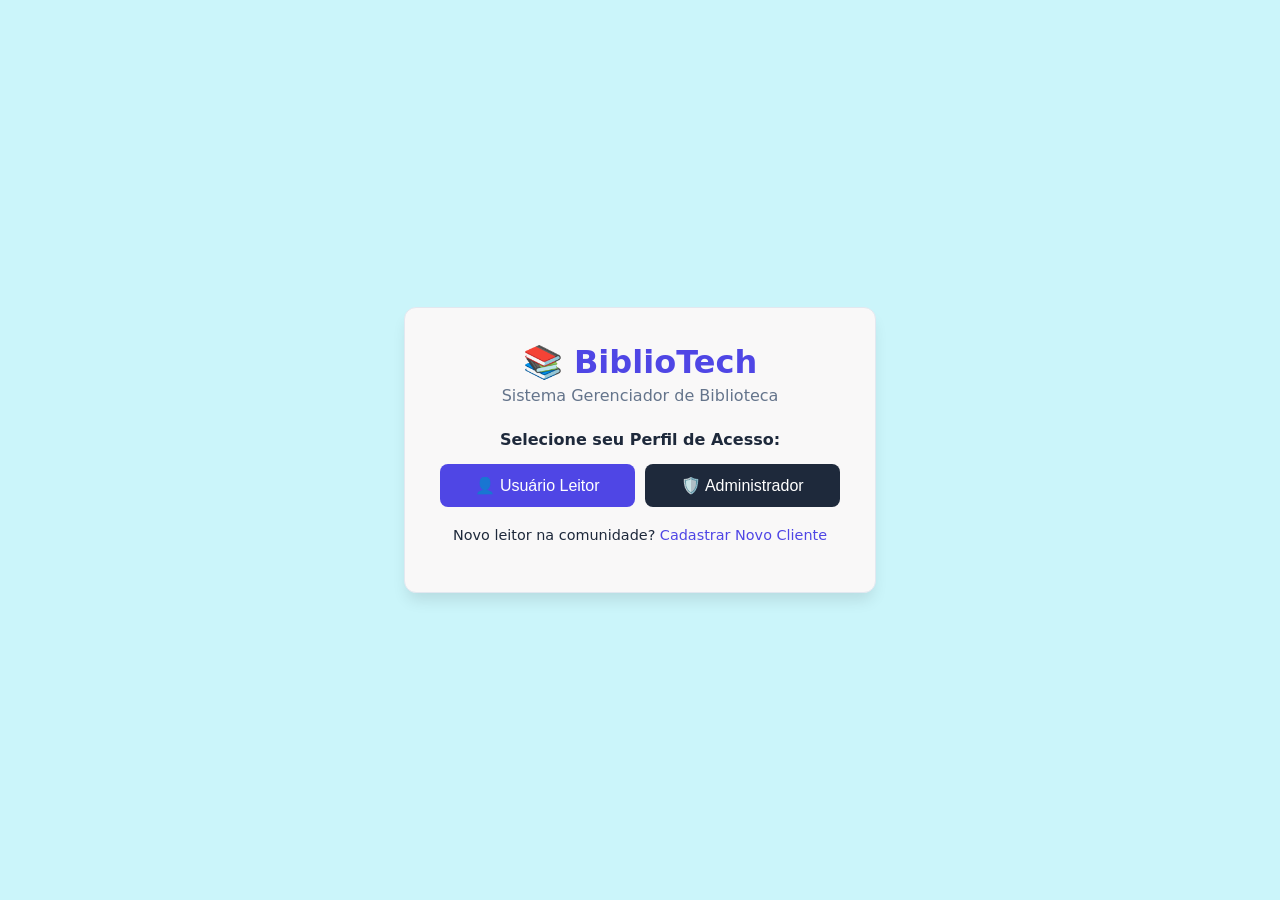
<file: index.html>
<!DOCTYPE html>
<html lang="pt-BR">
<head>
    <meta charset="UTF-8">
    <meta name="viewport" content="width=device-width, initial-scale=1.0">
    <title>BiblioTech - Login</title>
    <link rel="stylesheet" href="style.css">
</head>
<body>
    <main class="auth-container">
        <div class="auth-box">
            <div class="auth-header">
                <h1>📚 BiblioTech</h1>
                <p>Sistema Gerenciador de Biblioteca</p>
            </div>
            
            <div id="selecao-perfil-inicial">
                <label style="text-align: center; display: block; margin-bottom: 15px;">
                    <strong>Selecione seu Perfil de Acesso:</strong>
                </label>
                <div style="display: flex; gap: 10px; margin-bottom: 15px;">
                    <button type="button" id="btn-escolha-usuario" class="btn-primary" style="flex: 1; padding: 12px;">👤 Usuário Leitor</button>
                    <button type="button" id="btn-escolha-admin" class="btn-primary" style="flex: 1; padding: 12px; background-color: var(--dark);">🛡️ Administrador</button>
                </div>
            </div>

            <form id="form-login" class="hidden">
                <label for="select-login"><strong>Selecione o Usuário para Entrar:</strong></label>
                <select id="select-login" required></select>
                <button type="submit" class="btn-primary">Acessar Painel</button>
                <button type="button" class="btn-voltar-perfil" style="background: none; color: #64748b; text-decoration: underline; font-size: 0.85rem;">← Mudar perfil de acesso</button>
            </form>

            <form id="form-login-admin" class="hidden">
                <p style="text-align: center; color: var(--success); font-weight: 500;">Perfil Administrador detectado.</p>
                <button type="submit" class="btn-primary" style="background-color: var(--dark);">Entrar como Administrador</button>
                <button type="button" class="btn-voltar-perfil" style="background: none; color: #64748b; text-decoration: underline; font-size: 0.85rem;">← Mudar perfil de acesso</button>
            </form>

            <div class="auth-footer">
                <p>Novo leitor na comunidade? <a href="cadastro.html">Cadastrar Novo Cliente</a></p>
            </div>
        </div>
    </main>

    <script src="script.js"></script>
</body>
</html>
</file>
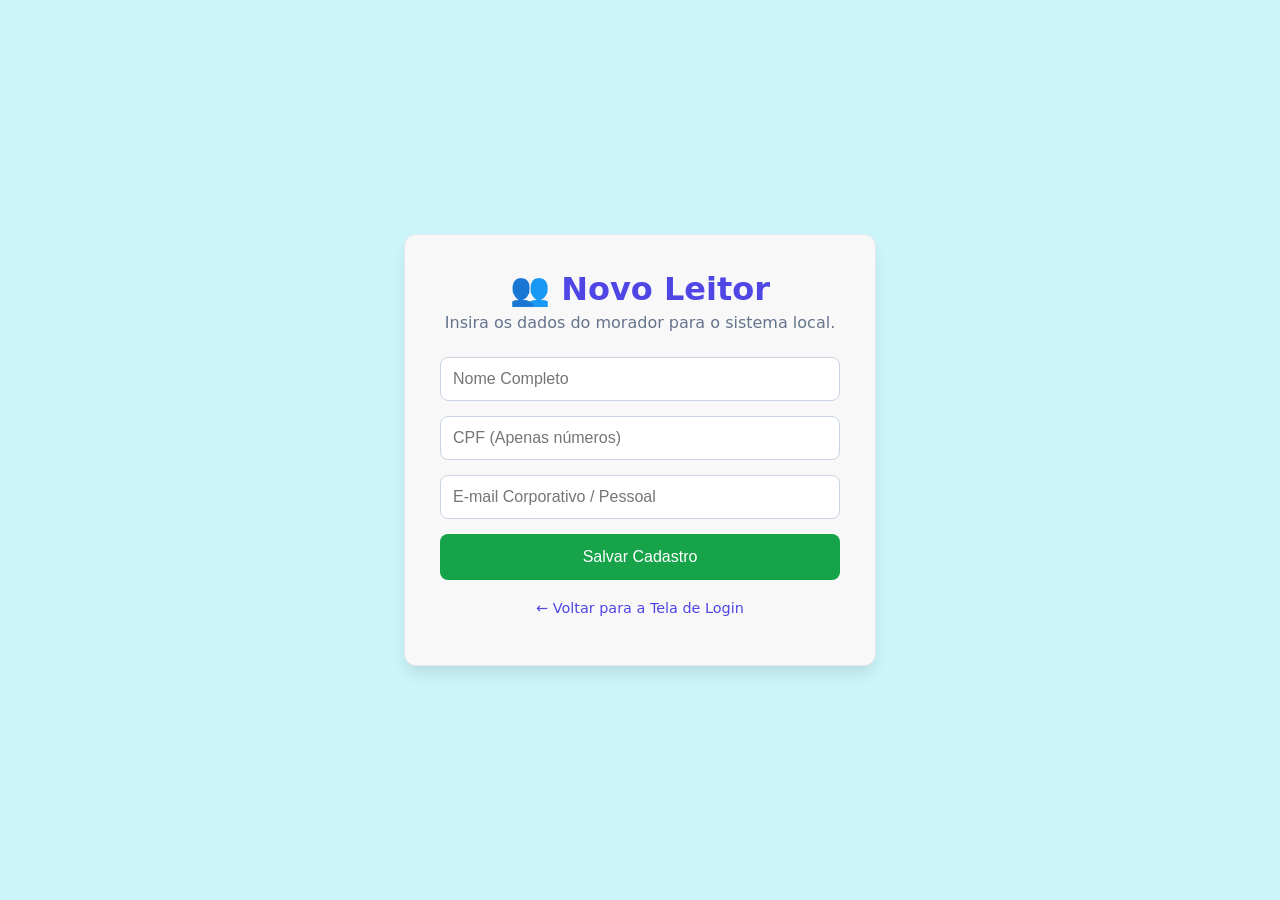
<file: cadastro.html>
<!DOCTYPE html>
<html lang="pt-BR">
<head>
    <meta charset="UTF-8">
    <meta name="viewport" content="width=device-width, initial-scale=1.0">
    <title>BiblioTech - Cadastro de Cliente</title>
    <link rel="stylesheet" href="style.css">
</head>
<body>
    <main class="auth-container">
        <div class="auth-box">
            <div class="auth-header">
                <h1>👥 Novo Leitor</h1>
                <p>Insira os dados do morador para o sistema local.</p>
            </div>

            <form id="form-cadastro">
                <input type="text" id="cad-nome" placeholder="Nome Completo" required>
                <input type="text" id="cad-cpf" placeholder="CPF (Apenas números)" required>
                <input type="email" id="cad-email" placeholder="E-mail Corporativo / Pessoal" required>
                
                <button type="submit" class="btn-success">Salvar Cadastro</button>
            </form>

            <div class="auth-footer">
                <p><a href="index.html">← Voltar para a Tela de Login</a></p>
            </div>
        </div>
    </main>

    <script src="script.js"></script>
</body>
</html>
</file>
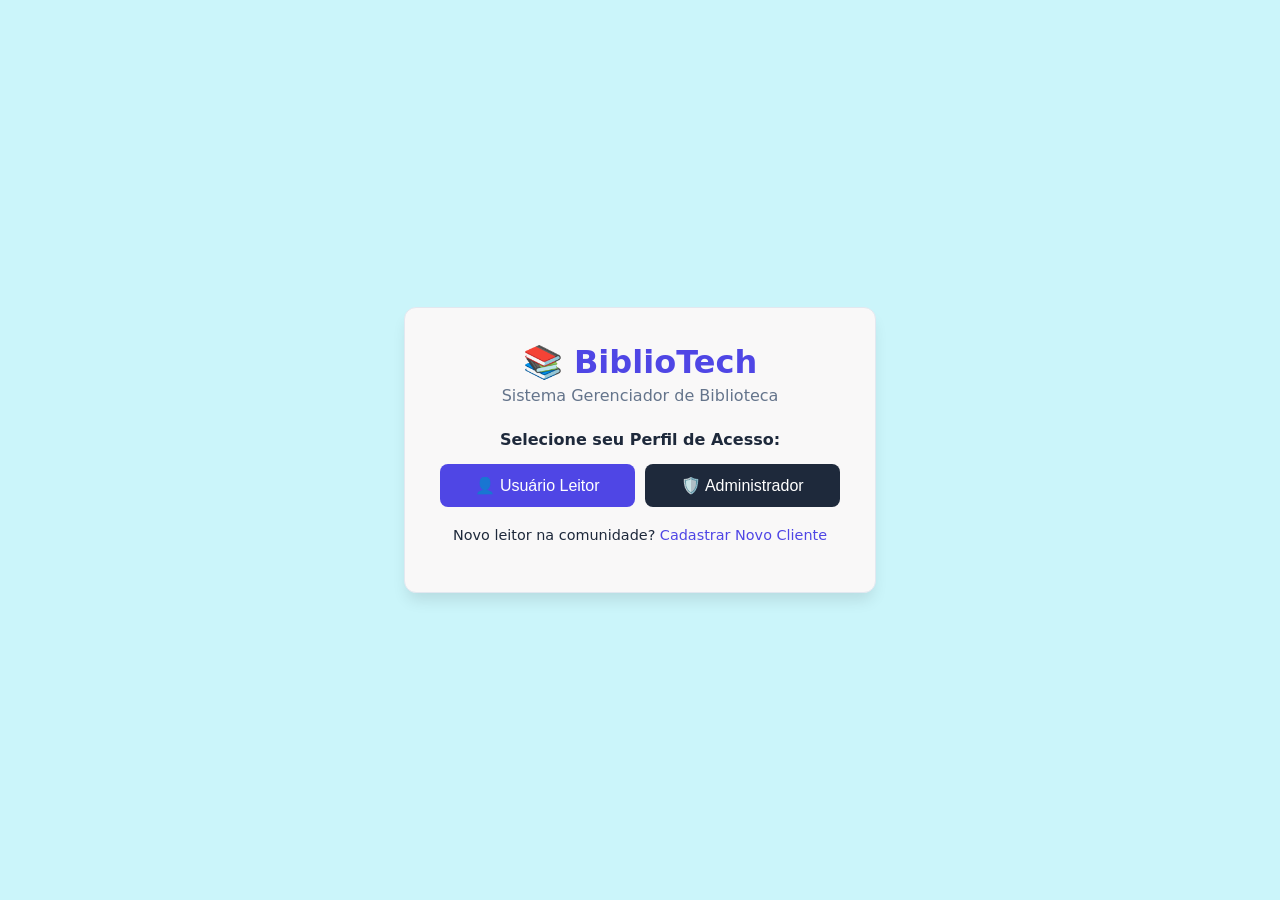
<file: painel.html>
<!DOCTYPE html>
<html lang="pt-BR">
<head>
    <meta charset="UTF-8">
    <meta name="viewport" content="width=device-width, initial-scale=1.0">
    <title>BiblioTech - Painel de Controle</title>
    <link rel="stylesheet" href="style.css">
</head>
<body>
    <nav>
        <div class="nav-content">
            <span class="logo">📚 BiblioTech </span>
            <div class="nav-links">
                <span class="user-badge">Operador: <strong id="usuario-logado-nome">...</strong></span>
                <button id="btn-logout" class="btn-danger-sm">Desconectar</button>
            </div>
        </div>
    </nav>

    <main class="container">
        
        <div id="visao-usuario" class="hidden">
            <div class="busca-emprestimo-grid">
                <section class="panel">
                    <h3>🔍 Buscar Livro na Nuvem</h3>
                    <div class="busca-group">
                        <input type="text" id="input-busca" placeholder="Digite o título do livro (Ex: Hobbit, Harry Potter)...">
                        <button id="btn-buscar" class="btn-primary">Pesquisar</button>
                    </div>
                    
                    <div id="loading" class="hidden">Consultando Open Library API...</div>
                    <div id="resultado-busca"></div>
                </section>

                <section class="panel checkout-box">
                    <div>
                        <h3>✅ Finalizar Empréstimo</h3>
                        <p><strong>Destinatário da Retirada:</strong> <span id="checkout-cliente-nome">...</span></p>
                        
                        <div id="livro-selecionado-status" class="status-vazio">
                            <p>Nenhum livro selecionado para esta conta ainda.</p>
                        </div>
                    </div>

                    <button id="btn-finalizar-emprestimo" class="btn-success action-btn" disabled>
                        Confirmar Empréstimo (10 Dias)
                    </button>
                </section>
            </div>

            <section class="panel listagem-emprestimos">
                <h3>📋 Meus Livros em Circulação (Empréstimos Ativos)</h3>
                <hr>
                <div id="grid-emprestimos" class="grid-cards"></div>
            </section>
        </div>

        <div id="painel-admin" class="hidden">
            <section class="panel" style="border-top: 5px solid var(--primary);">
                <div style="margin-bottom: 20px;">
                    <h2 style="margin: 0; color: var(--dark);">🛡️ Painel de Controle do Administrador</h2>
                    <p style="margin: 5px 0 0 0; color: #64748b;">Monitoramento em tempo real de livros alugados no LocalStorage.</p>
                </div>
                <hr style="opacity: 0.3;">
                
                <div id="grid-admin-cards" class="grid-cards" style="margin-top: 20px;"></div>
            </section>
        </div>

    </main>

    <script src="script.js"></script>
</body>
</html>
</file>
<file: style.css>
:root {
    --primary: #4f46e5;
    --primary-hover: #4338ca;
    --success: #16a34a;
    --danger: #dc2626;
    --dark: #1e293b;
    --light: #f8fafc;
    --border: #cbd5e1;
}

body {
    font-family: 'Segoe UI', system-ui, sans-serif;
    background-color: #cbf5fa;
    color: var(--dark);
    margin: 0;
    padding: 0;
}

.container {
    max-width: 1200px;
    margin: 25px auto;
    padding: 0 15px;
}

.hidden { display: none !important; }

/* --- SEÇÃO DE LOGIN & CADASTRO (ESTILO CENTRALIZADO) --- */
.auth-container {
    display: flex;
    justify-content: center;
    align-items: center;
    min-height: 100vh;
}
.auth-box {
    background: rgb(249, 248, 248);
    padding: 35px;
    border-radius: 12px;
    box-shadow: 0 10px 15px -3px rgba(0,0,0,0.1);
    border: 1px solid #e2e8f0;
    width: 100%;
    max-width: 400px;
}
.auth-header { 
    text-align: center; 
    margin-bottom: 25px; 
}
.auth-header h1 { 
    margin: 0; 
    color: var(--primary); 
    font-size: 2rem; 
}
.auth-header p { 
    margin: 5px 0 0 0; 
    color: #64748b; 
}
.auth-footer { 
    text-align: center; 
    margin-top: 20px; 
    font-size: 0.9rem; 
}
.auth-footer a { 
    color: var(--primary); 
    text-decoration: none; 
    font-weight: 500; 
}

/* --- FORMULÁRIOS & CAMPOS --- */
form { 
    display: flex; 
    flex-direction: column; 
    gap: 15px; 
}
input, select {
    padding: 12px;
    border: 1px solid var(--border);
    border-radius: 8px;
    font-size: 1rem;
    background-color: #fff;
}
input:focus, select:focus {
    outline: 2px solid var(--primary);
}

/* --- BOTÕES --- */
button { 
    font-weight: 500; 
    cursor: pointer; 
    border-radius: 8px; 
    border: none; 
    font-size: 1rem;
 }
.btn-primary {
     background: var(--primary); 
    color: white; 
    padding: 14px;
 }
.btn-primary:hover { 
    background: var(--primary-hover); 
}
.btn-success { 
    background: var(--success); 
    color: white; 
    padding: 14px;
 }
.btn-danger-sm { 
    background: var(--danger); 
    color: white; 
    padding: 6px 12px; 
    font-size: 0.85rem; 
}
.btn-sm-primary { 
    background: #e0e7ff;
     color: var(--primary); 
     padding: 6px 12px;
      font-size: 0.85rem; 
    }
.btn-sm-primary:hover { 
    background: var(--primary);
     color: white;
}
button:disabled { 
    background: #e2e8f0; 
    color: #94a3b8; 
    cursor: not-allowed;
 }

/* --- BARRA DE NAVEGAÇÃO SUPERIOR --- */
nav { 
    background: white;
    border-bottom: 1px solid #e2e8f0;
    padding: 15px 0;
}
.nav-content {
     max-width: 1200px;
      margin: 0 auto; 
      display: flex; 
      justify-content: space-between; 
      padding: 0 15px; 
      align-items: center; 
}
.nav-content .logo { 
    font-weight: 700;
     color: var(--primary); 
     font-size: 1.2rem;
}
.user-badge {
     margin-right: 15px;
      background: #f1f5f9; 
      padding: 6px 12px; 
      border-radius: 20px; 
      font-size: 0.9rem;
}

/* --- LAYOUT GRID PAINEL PRINCIPAL --- */
.busca-emprestimo-grid { 
    display: grid; 
    grid-template-columns: 1.6fr 1fr; 
    gap: 25px; 
    margin-bottom: 25px; 
}
.panel { 
    background: white; 
    padding: 25px; 
    border-radius: 12px; 
    border: 1px solid #e2e8f0; 
}
.busca-group { 
    display: flex; 
    gap: 10px; 
    margin-bottom: 20px; 
}
.busca-group input { 
    flex: 1; 
}

/* CARDS DE RESULTADOS DA BUSCA (API) */
.mini-card-busca { 
    display: flex; 
    gap: 15px; 
    padding: 15px; 
    background: var(--light); 
    border-radius: 8px; 
    margin-bottom: 12px; 
    border: 1px solid #e2e8f0; 
    align-items: center; 
}
.mini-card-info h4 { 
    margin: 0 0 4px 0; 
    font-size: 1.05rem; 
}
.mini-card-info p { 
    margin: 0 0 10px 0; 
    font-size: 0.9rem; 
    color: #64748b; 
}

/* ÁREA DE SELEÇÃO DE EMPRÉSTIMO (CHECKOUT) */
.checkout-box { 
    display: flex; 
    flex-direction: column; 
    justify-content: space-between; 
    background: #fafafa; 
}
.status-vazio { 
    border: 2px dashed var(--border); 
    text-align: center; 
    padding: 40px 15px; 
    border-radius: 8px; 
    color: #94a3b8; 
}
.status-preenchido { 
    background: #f0fdf4; 
    border: 1px solid #bbf7d0; 
    padding: 15px; 
    border-radius: 8px; 
    color: #166534; 
}
.checkout-preview { 
    display: flex; 
    gap: 15px; 
    align-items: center; 
}
.checkout-preview p { 
    margin: 0; 
    font-size: 0.95rem; 
}
.action-btn {
     width: 100%; 
}

/* GRID DE LINDOS CARDS ATIVOS INFERIOR */
.listagem-emprestimos h3 { margin-top: 0; }
.grid-cards { 
    display: grid; 
    grid-template-columns: repeat(auto-fill, minmax(290px, 1fr)); 
    gap: 20px; 
    margin-top: 20px; 
}
.card-ativo { 
    background: var(--light); 
    border: 1px solid #ffffff; 
    padding: 15px; 
    border-radius: 8px; 
    display: flex; 
    gap: 15px; 
}
.card-ativo img { 
    width: 75px; 
    height: 105px; 
    object-fit: cover; 
    border-radius: 4px; 
    box-shadow: 0 2px 4px rgba(0,0,0,0.05); 
}
.card-ativo-corpo h4 { 
    margin: 0 0 6px 0; 
    font-size: 1rem; 
    color: var(--dark); 
}
.card-ativo-corpo p { 
    margin: 0 0 4px 0; 
    font-size: 0.88rem; 
    color: #475569; 
}
.data-alerta { 
    color: var(--danger); 
    font-weight: 700; 
}
#loading { color: var(--primary); 
    font-weight: 600; 
    padding-bottom: 10px; 
    animation: pulse 1.5s infinite; 
}
@keyframes pulse { 0%, 100% { opacity: 1; } 50% { opacity: 0.5; } }

.hidden {
    display: none !important;
}
.btn-voltar-perfil {
    border: none;
    cursor: pointer;
    margin-top: 10px;
    text-align: center;
}
</file>
